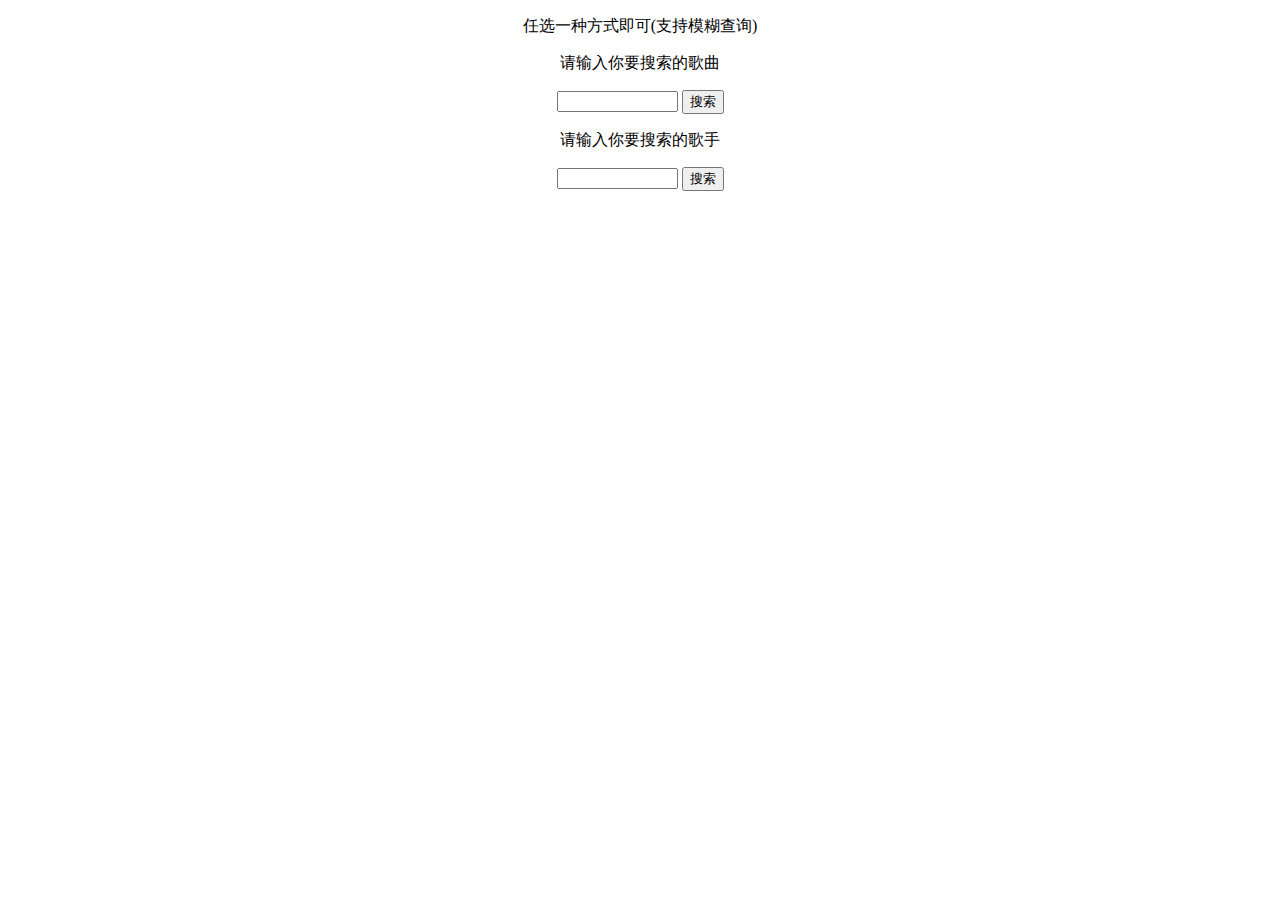
<file: templates/select.html>
<!DOCTYPE html>
<html lang="en">
<head>
    <meta charset="UTF-8">
    <title>选择你要的歌曲</title>
</head>


<body>

    <div style="text-align:center;">
        <p>任选一种方式即可(支持模糊查询)</p>
        <form action="http://127.0.0.1:5000/select" method="post">
            <p style="text-align:center;">请输入你要搜索的歌曲</p>
          <input name="song" type="text"  size="12" value="">
            <button type="submit">搜索</button>
            <p style="text-align:center;">请输入你要搜索的歌手</p>
          <input name="singer" type="text"  size="12" value="">
            <button type="submit">搜索</button>
        </form>
    </div>
</body>
</html>
</file>
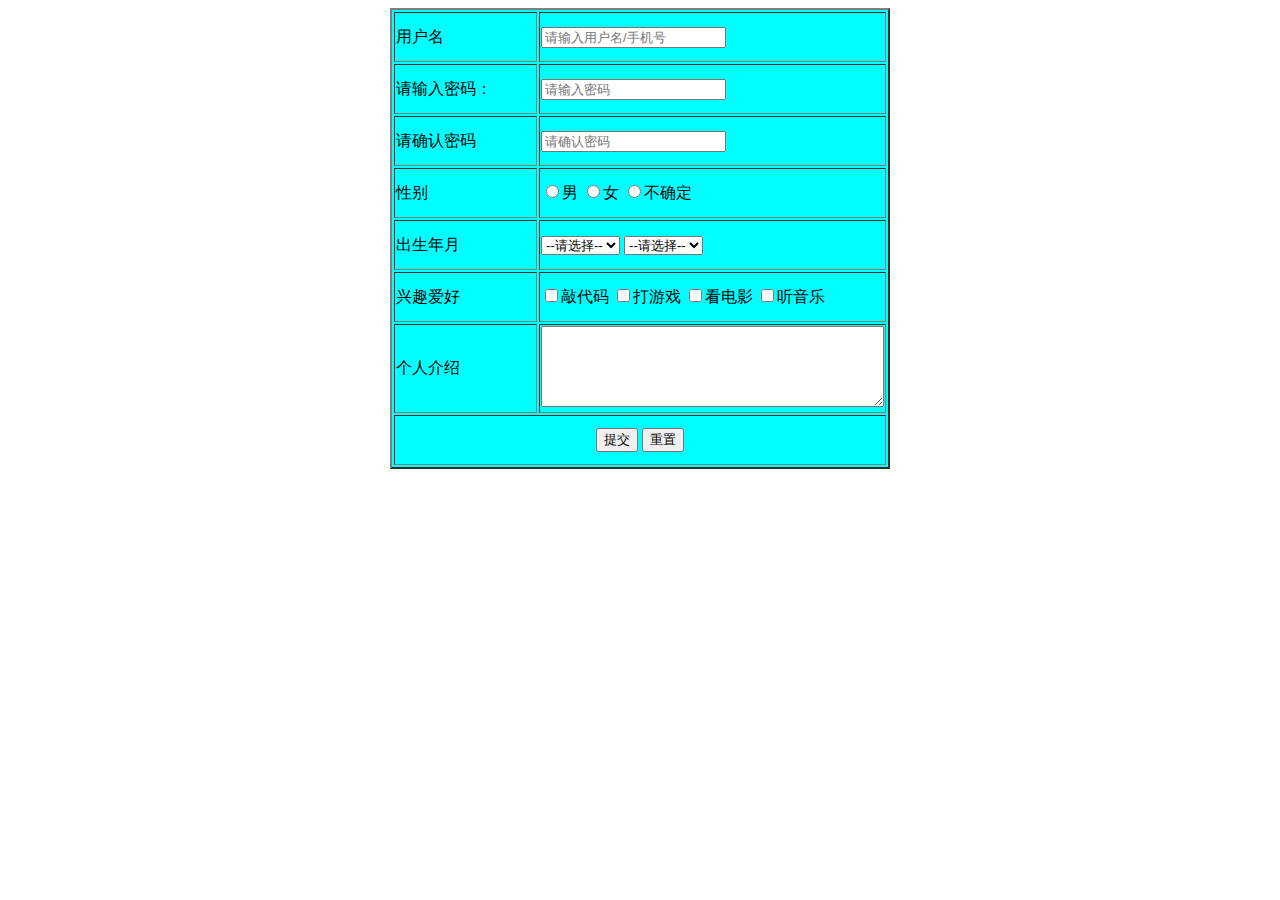
<file: templates/template(表单模板).html>
<!DOCTYPE html>
<html lang="en">
<head>
    <meta charset="UTF-8">
    <title>Title</title>
</head>
<body>
    <form action="http://www.baidu.com">
			<table align="center" border="2px" bgcolor="aqua" width="500px">
				<tr height="50px">
					<td>用户名</td>
					<td width="300px">
						<!--文本输入框-->
						<input type="text" placeholder="请输入用户名/手机号" />
					</td>
				</tr>
				<!--第二行-->
				<tr height="50px">
					<td>请输入密码：</td>
					<td>
						<input type="password" placeholder="请输入密码" />
					</td>
				</tr>
				<!--第三行-->
				<tr height="50px">
					<td>请确认密码</td>
					<td>
						<input type="password" placeholder="请确认密码" />
					</td>
				</tr>
				<!--第四行-->
				<tr height="50px">
					<td>性别</td>
					<td>
						<input type="radio" name="sex"/>男
						<input type="radio" name="sex"/>女
						<input type="radio" name="sex"/>不确定
					</td>
				</tr>
				<!--第五行-->
				<tr height="50px">
					<td>出生年月</td>
					<td>
						<!--下拉框-->
						<select>
							<option>--请选择--</option>
							<option>--1998--</option>
							<option>--1999--</option>
						</select>
						<select>
							<option>--请选择--</option>
							<option>--5月--</option>
							<option>--6月--</option>
							<option>--7月--</option>
						</select>
					</td>
				</tr>
				<!--第六行-->
				<tr height="50px">
					<td>兴趣爱好</td>
					<td>
						<input type="checkbox" />敲代码
						<input type="checkbox" />打游戏
						<input type="checkbox" />看电影
						<input type="checkbox" />听音乐
					</td>
				</tr>
				<!--第七行-->
				<tr height="50px">
					<td>个人介绍</td>
					<td>
						<!--单行时，cols会给滑块留一个位置-->
						<textarea cols="40" rows="5"></textarea>
					</td>
				</tr>
				<!--第八行-->
				<tr height="50px">
					<td colspan="2" align="center">
						<input type="submit" value="提交" />
						<input type="reset" value="重置" />
					</td>
				</tr>
			</table>
		</form>

</body>
</html>
</file>
